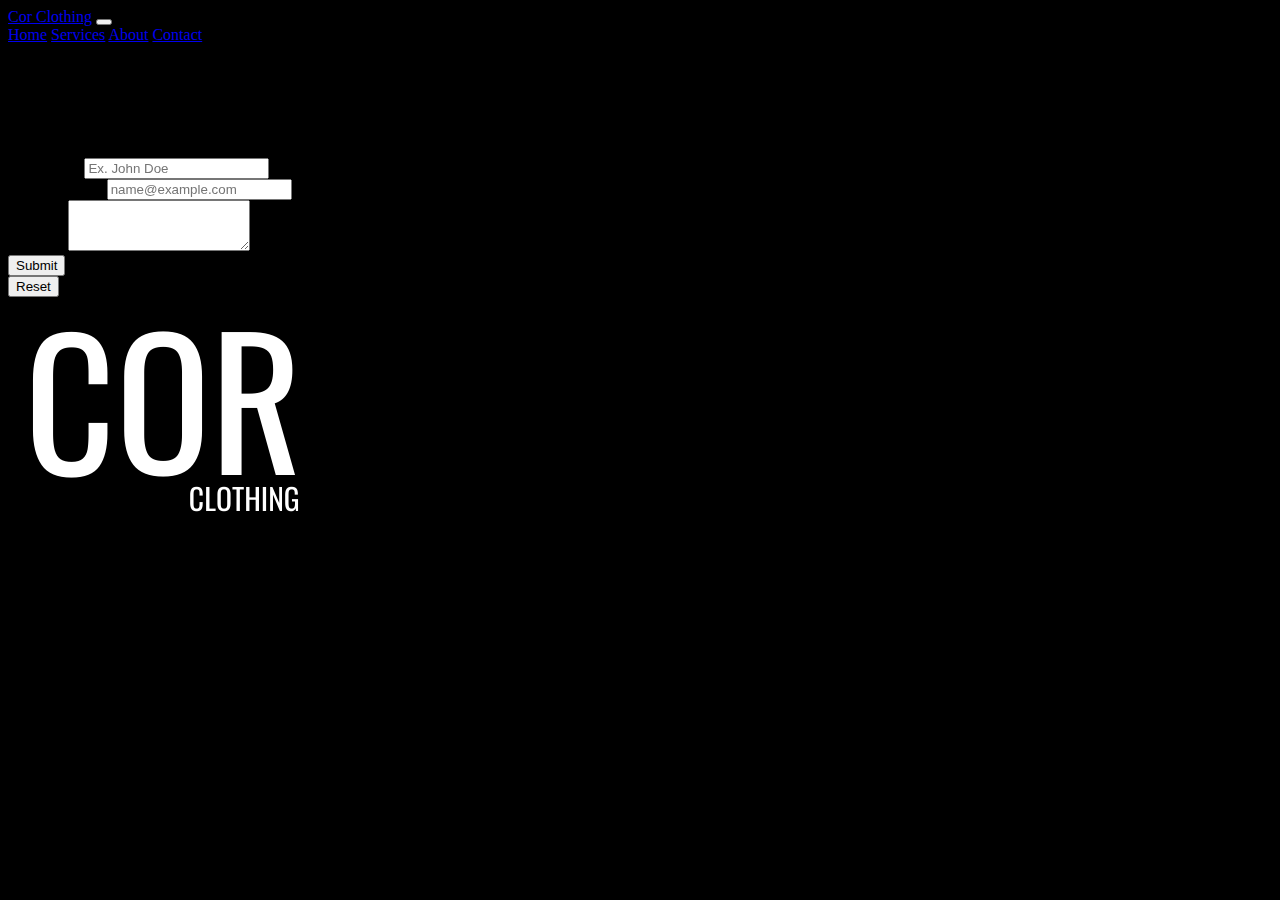
<file: contact.html>
<!DOCTYPE html>
<html lang="en">

<head>
    <meta charset="UTF-8">
    <meta name="viewport" content="width=device-width, initial-scale=1.0">
    <link href="https://cdn.jsdelivr.net/npm/bootstrap@5.3.2/dist/css/bootstrap.min.css" rel="stylesheet"
        integrity="sha384-T3c6CoIi6uLrA9TneNEoa7RxnatzjcDSCmG1MXxSR1GAsXEV/Dwwykc2MPK8M2HN" crossorigin="anonymous">
    <link rel="stylesheet" href="style.css">
    <link href="https://unpkg.com/aos@2.3.1/dist/aos.css" rel="stylesheet">
    <title>bootstrap</title>
</head>

<body>
    <header>

        <head>
            <nav class="navbar navbar-expand-lg bg-dark">
                <div class="container-fluid">
                    <a class="navbar-brand text-uppercase fw-bold text-light" href="bootstrap.html">Cor Clothing</a>
                    <button class="navbar-toggler bg-light" type="button" data-bs-toggle="collapse"
                        data-bs-target="#navbarNavAltMarkup" aria-controls="navbarNavAltMarkup" aria-expanded="false"
                        aria-label="Toggle navigation">
                        <span class="navbar-toggler-icon"></span>
                    </button>
                    <div class="collapse navbar-collapse " id="navbarNavAltMarkup">
                        <div class="navbar-nav">
                            <a class="nav-link active text-light ms-5" aria-current="page"
                                href="bootstrap.html">Home</a>
                            <a class="nav-link text-light ms-5" href="#">Services</a>
                            <a class="nav-link text-light ms-5"
                                href="https://www.facebook.com/profile.php?id=100076269276831">About</a>
                            <a class="nav-link text-light ms-5" href="#">Contact</a>
                        </div>
                    </div>
                </div>
            </nav>

    </header>
    <main>


        <div class="container-fluid">
            <div class="row">
                <div>
                    <h1 class="col-sm-12 text-uppercase text-white text-center" data-aos="zoom-in">Contact Us</h1>
                    <p class="text-white text-center  " data-aos="zoom-in">
                        Feel free to contact us if you have any questions or concern or
                        you can Email us directly.
                    </p>
                </div>
            </div>

            <div class="row">

                <div class="col-sm-6 text-light bg-dark p-4 ">



                    <div class="mb-3" data-aos="zoom-in-right">
                        <label for="text" class="form-label">Full Name:</label>
                        <input type="text" class="form-control" id="text" placeholder="Ex. John Doe">
                    </div>



                    <div class="mb-3" data-aos="zoom-in-right">
                        <label for="exampleFormControlInput1" class="form-label">Email address:</label>
                        <input type="email" class="form-control" id="exampleFormControlInput1"
                            placeholder="name@example.com">
                    </div>
                    <div class="mb-3" data-aos="zoom-in-right">
                        <label for="exampleFormControlTextarea1" class="form-label">Message</label>
                        <textarea class="form-control" id="exampleFormControlTextarea1" rows="3"></textarea>
                    </div>

                    <div class="row">
                        <div class="col-sm-6 d-grid ">
                            <button type="submit" class=" btn btn-primary fw-bold mt-2  btn-lg" data-aos="zoom-in">
                                Submit
                            </button>
                        </div>

                        <div class="col-sm-6 d-grid">
                            <button type="reset" class="btn btn-primary mt-1 fw-bold btn-lg"
                                data-aos="zoom-in">Reset</button>
                        </div>


                    </div>

                </div>

                <div class="col-sm-6  d-none d-sm-block " data-aos="zoom-in-left">
                    <img src="Cor.8.png" class="img-thumbnail m-5" alt="Cor_pic">

                </div>

            </div>

            <div class="container-fluid">

                <div class="row" data-aos="zoom-in">
                    <div class="col-sm-12 text-white text-center mt-5">
                        <h5>Ask me, and I will make the nations your inheritance, the ends of the earth your possession.
                        </h5>
                        <p>Psalm 2:8</p>
                    </div>
                </div>
            </div>


        </div>

    </main>









    <div class="container-fluid">
        <div class="row">
            <div class="col-12 d-none d-sm-block mt-5">
                <footer class=" text-light text-center bg-dark ">
                    <span>Base404</span>
                    <br>
                    <span>@Daviddev320</span>
                </footer>
            </div>

























</body>
<script src="https://cdn.jsdelivr.net/npm/bootstrap@5.3.2/dist/js/bootstrap.bundle.min.js"
    integrity="sha384-C6RzsynM9kWDrMNeT87bh95OGNyZPhcTNXj1NW7RuBCsyN/o0jlpcV8Qyq46cDfL"
    crossorigin="anonymous"></script>
<script src="https://unpkg.com/aos@2.3.1/dist/aos.js"></script>
<script>
    AOS.init();
</script>

</html>
</file>
<file: style.css>
body{
    background-color: black;

}
</file>
